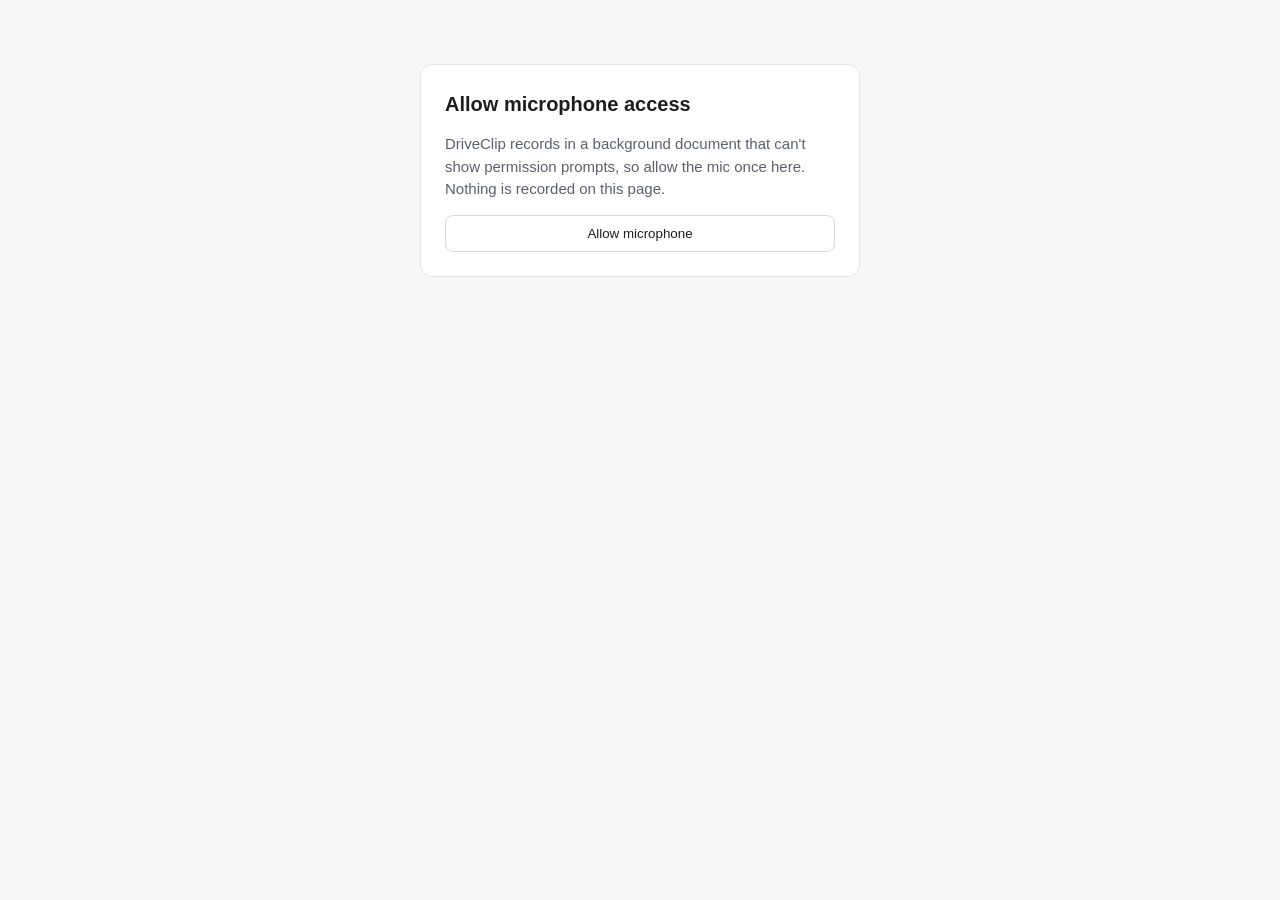
<file: extension/permissions/mic.html>
<!doctype html>
<html lang="en">
<head>
  <meta charset="utf-8">
  <title>DriveClip — Microphone access</title>
  <style>
    * { box-sizing: border-box; }
    [hidden] { display: none !important; }
    body { margin: 0; padding: 64px 20px; background: #F7F7F8; color: #1B1D21; font: 15px/1.5 -apple-system, BlinkMacSystemFont, "Segoe UI", sans-serif; display: flex; justify-content: center; }
    main { width: 100%; max-width: 440px; background: #fff; border: 1px solid #E4E5E9; border-radius: 12px; padding: 24px; display: flex; flex-direction: column; gap: 14px; }
    h1 { margin: 0; font-size: 20px; }
    p { margin: 0; color: #5B606A; }
    button { padding: 10px 12px; border: 1px solid #D6D8DD; border-radius: 8px; background: #fff; color: #1B1D21; font: 500 14px/1.2 inherit; cursor: pointer; }
    button:disabled { opacity: 0.5; cursor: default; }
    .note { padding: 12px; border-radius: 8px; border: 1px solid #E4E5E9; display: flex; flex-direction: column; gap: 8px; }
    .ok { background: #EDF8F0; border-color: #C9E8D1; color: #1E5631; }
    .bad { background: #FDF0F0; border-color: #F3D2D3; color: #8B1E24; }
    input { width: 100%; padding: 8px; border: 1px solid #D6D8DD; border-radius: 6px; font: 12px ui-monospace, Menlo, monospace; }
  </style>
</head>
<body>
  <main>
    <h1>Allow microphone access</h1>
    <p>DriveClip records in a background document that can't show permission prompts, so allow the mic once here. Nothing is recorded on this page.</p>
    <button id="btn-request">Allow microphone</button>
    <div class="note ok" id="note-granted" hidden><strong>Microphone enabled.</strong> Close this tab and start recording.</div>
    <div class="note bad" id="note-denied" hidden>
      <strong id="denied-title">Microphone blocked.</strong>
      <p id="denied-message"></p>
      <button id="btn-settings">Open site settings</button>
      <input type="text" id="settings-url" readonly aria-label="Site settings URL">
    </div>
  </main>
  <script src="mic.js" type="module"></script>
</body>
</html>
</file>
